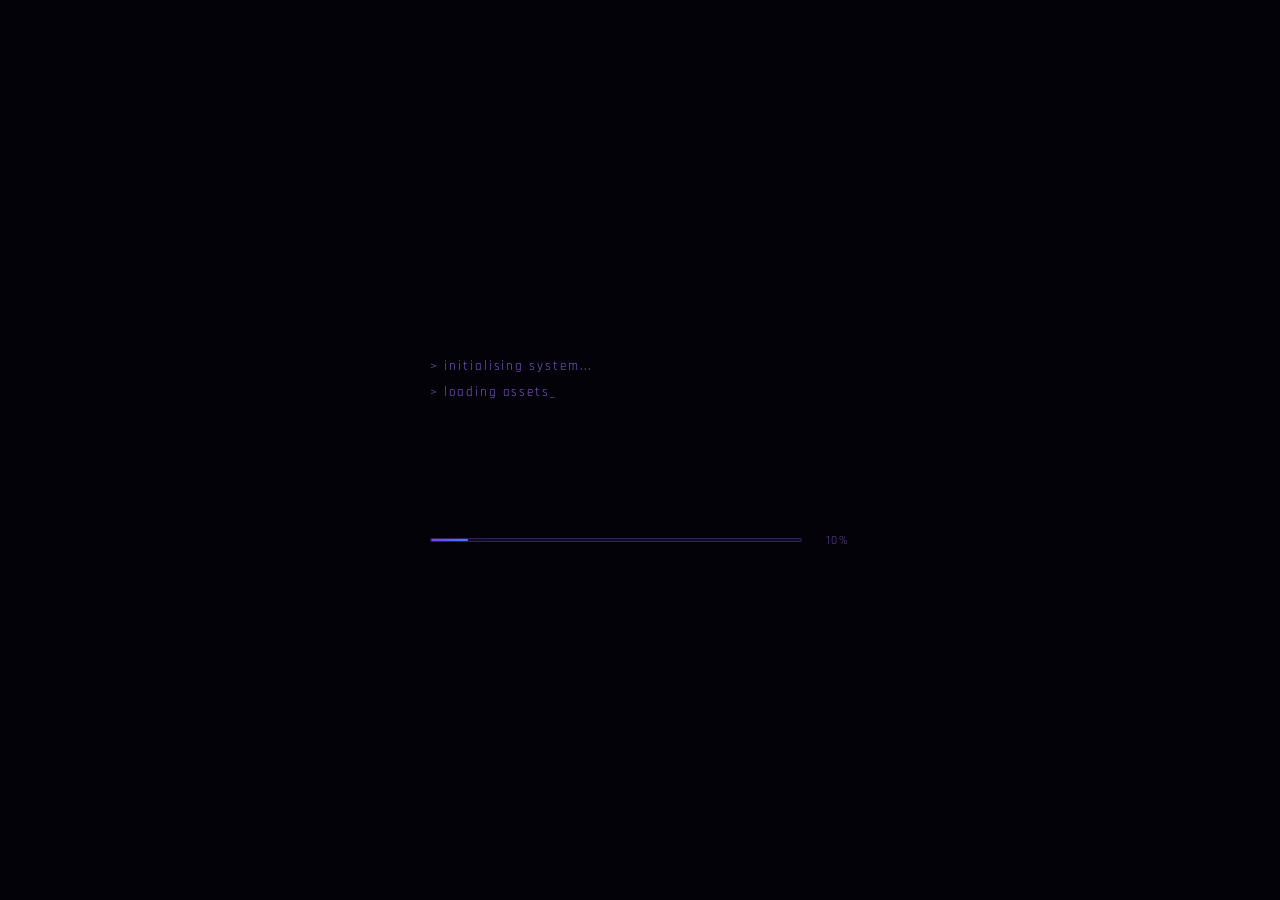
<file: index.html>
<!DOCTYPE html>
<html lang="en">
<head>
  <meta charset="UTF-8" />
  <meta name="viewport" content="width=device-width, initial-scale=1.0" />
  <title>reskyline</title>
  <link href="https://fonts.googleapis.com/css2?family=Rajdhani:wght@300;400;600&family=Outfit:wght@200;400;500&display=swap" rel="stylesheet" />
  <link rel="stylesheet" href="https://cdnjs.cloudflare.com/ajax/libs/font-awesome/6.5.0/css/all.min.css" />
  <link rel="stylesheet" href="style.css" />
</head>
<body>

<!-- BOOT SEQUENCE -->
<div id="boot">
  <div id="boot-inner">
    <div id="boot-text"></div>
    <div class="progress-wrap">
      <div class="progress-bar-track">
        <div class="progress-bar-fill" id="progress-fill"></div>
      </div>
      <div class="progress-label" id="progress-label">0%</div>
    </div>
  </div>
</div>

<canvas id="ascii-canvas"></canvas>
<canvas id="rain-canvas"></canvas>
<canvas id="trail-canvas"></canvas>
<div class="blob blob-1"></div>
<div class="blob blob-2"></div>

<!-- TOAST -->
<div class="toast" id="toast">
  <i class="fas fa-check toast-icon"></i>
  <span class="toast-msg"><span>reskylines</span> copied to clipboard</span>
</div>

<div class="scene">
  <div class="panel-wrap" id="panel-wrap">
    <canvas id="beam-canvas"></canvas>

    <div class="card-flipper" id="card-flipper">

      <!-- FRONT -->
      <div class="card-face card-front" id="panel">
        <div class="corner corner-tl"></div>
        <div class="corner corner-tr"></div>
        <div class="corner corner-bl"></div>
        <div class="corner corner-br"></div>

        <div class="clock" id="clock">local time: 00:00:00</div>
        <img class="avatar" src="icon.jpg" alt="reskyline" />
        <h1><span id="title-text"></span><span class="cursor" id="title-cursor"></span></h1>
        <p class="subtitle">programmer</p>
        <div class="divider"></div>

        <div class="typewriter-wrap">
          <span id="typewriter-text"></span><span class="cursor"></span>
        </div>

        <div class="social-icons">
          <a href="#" class="glass-icon" id="discord-btn" title="Copy Discord username">
            <i class="fab fa-discord"></i>
          </a>
          <a href="https://github.com/4ut" target="_blank" class="glass-icon">
            <i class="fab fa-github"></i>
          </a>
        </div>

        <div class="front-btns">
          <button class="flip-btn" id="about-btn">
            <i class="fas fa-user"></i> about
          </button>
          <button class="flip-btn" id="projects-btn">
            <i class="fas fa-code"></i> projects
          </button>
        </div>
      </div>

      <!-- BACK -->
      <div class="card-face card-back">
        <div class="corner corner-tl"></div>
        <div class="corner corner-tr"></div>
        <div class="corner corner-bl"></div>
        <div class="corner corner-br"></div>

        <button class="back-btn" id="back-btn">
          <i class="fas fa-arrow-left"></i> back
        </button>

        <!-- PROJECTS PANEL -->
        <div id="back-projects">
          <h2 class="back-title">projects</h2>
          <div class="divider" style="margin-bottom:1.2rem;"></div>
          <div class="project-list">
            <a class="project-card" href="https://github.com/4ut" target="_blank">
              <div class="project-name">vast <i class="fas fa-arrow-up-right-from-square" style="font-size:10px;opacity:0.6;"></i></div>
              <div class="project-desc">WIP</div>
              <div class="project-tags">
                <span class="project-tag">Python</span>
              </div>
            </a>
          </div>
        </div>

        <!-- ABOUT PANEL -->
        <div id="back-about" class="hidden">
          <h2 class="back-title">about</h2>
          <div class="divider" style="margin-bottom:1.2rem;"></div>
          <p class="about-bio">hi i like to code!</p>
        </div>

      </div>

    </div>
  </div>
</div>

<script src="script.js"></script>
</body>
</html>
</file>
<file: style.css>
*, *::before, *::after { box-sizing: border-box; margin: 0; padding: 0; }

:root {
  --purple-border: rgba(180, 140, 255, 0.35);
  --purple-accent: rgba(160, 110, 255, 0.7);
  --glass-bg: rgba(80, 40, 140, 0.15);
  --text-primary: #f0eaff;
  --text-secondary: rgba(220, 200, 255, 0.7);
  --text-dim: rgba(180, 160, 220, 0.5);
}

body {
  min-height: 100vh;
  background: #050310;
  font-family: 'Outfit', sans-serif;
  color: var(--text-primary);
  display: flex;
  align-items: center;
  justify-content: center;
  overflow: hidden;
  cursor: none;
}

#boot {
  position: fixed; inset: 0; z-index: 200;
  background: #020208;
  display: flex; align-items: center; justify-content: center;
  transition: opacity 0.6s ease;
}
#boot.hidden { opacity: 0; pointer-events: none; }
#boot-inner { max-width: 420px; width: 90%; }
#boot-text {
  font-family: 'Rajdhani', sans-serif; font-size: 13px; letter-spacing: 0.15em;
  color: rgba(160, 110, 255, 0.8); line-height: 2; white-space: pre;
  margin-bottom: 1.5rem; min-height: 12em;
}
.progress-wrap { display: flex; align-items: center; gap: 12px; }
.progress-bar-track {
  flex: 1; height: 4px; background: rgba(120,60,255,0.15);
  border-radius: 100px; border: 1px solid rgba(160,120,255,0.2); overflow: hidden;
}
.progress-bar-fill {
  height: 100%; width: 0%; border-radius: 100px;
  background: linear-gradient(90deg, #7c3aff, #3b82f6);
  box-shadow: 0 0 8px rgba(120,60,255,0.6);
  transition: width 0.15s ease;
}
.progress-label {
  font-family: 'Rajdhani', sans-serif; font-size: 12px; letter-spacing: 0.15em;
  color: rgba(160,110,255,0.6); min-width: 36px; text-align: right;
}

#ascii-canvas { position: fixed; inset: 0; z-index: 0; pointer-events: none; }
#rain-canvas { position: fixed; inset: 0; z-index: 0; pointer-events: none; opacity: 0.5; }
#trail-canvas { position: fixed; inset: 0; z-index: 50; pointer-events: none; }

.blob { position: fixed; border-radius: 50%; filter: blur(80px); pointer-events: none; z-index: 0; }
.blob-1 { width: 500px; height: 500px; background: rgba(100,40,220,0.2); top:-120px; left:-100px; }
.blob-2 { width: 400px; height: 400px; background: rgba(60,20,160,0.15); bottom:-80px; right:-80px; }

.scene { perspective: 1200px; z-index: 1; position: relative; padding: 2rem; }
.panel-wrap { position: relative; display: inline-block; transform-style: preserve-3d; }
#beam-canvas { position: absolute; inset: -2px; border-radius: 22px; pointer-events: none; z-index: 10; transition: opacity 0.2s ease; }

.card-flipper { width: min(560px, 90vw); position: relative; transform-style: preserve-3d; transition: transform 0.8s cubic-bezier(0.4, 0, 0.2, 1); }
.card-flipper.flipped { transform: rotateY(180deg); }

.card-face {
  width: 100%; background: var(--glass-bg); border: none;
  outline: 4px solid rgba(80,120,255,0.2); outline-offset: 7px;
  border-radius: 20px; padding: 2rem 3.5rem 2.5rem; position: relative;
  backdrop-filter: blur(24px) saturate(1.5); -webkit-backdrop-filter: blur(24px) saturate(1.5);
  box-shadow: 0 8px 60px rgba(80,30,200,0.3), 0 2px 20px rgba(140,80,255,0.2), 0 0 20px rgba(100,80,255,0.3), 0 0 40px rgba(80,120,255,0.15);
  backface-visibility: hidden; -webkit-backface-visibility: hidden;
  display: flex; flex-direction: column; align-items: center; text-align: center;
}
.card-front { opacity: 0; }
.card-back { position: absolute; inset: 0; transform: rotateY(180deg); overflow-y: auto; }

.card-front::before, .card-back::before {
  content: ''; position: absolute; top: 0; left: 5%; right: 5%; height: 1px;
  background: linear-gradient(90deg, transparent, rgba(220,180,255,0.9) 50%, transparent);
  animation: scanPulse 3s ease-in-out infinite;
}
@keyframes scanPulse { 0%,100% { opacity: 0.5; } 50% { opacity: 1; } }

.corner { position: absolute; width: 14px; height: 14px; border-color: var(--purple-accent); border-style: solid; z-index: 11; }
.corner-tl { top:12px; left:12px; border-width:2px 0 0 2px; border-radius:3px 0 0 0; }
.corner-tr { top:12px; right:12px; border-width:2px 2px 0 0; border-radius:0 3px 0 0; }
.corner-bl { bottom:12px; left:12px; border-width:0 0 2px 2px; border-radius:0 0 0 3px; }
.corner-br { bottom:12px; right:12px; border-width:0 2px 2px 0; border-radius:0 0 3px 0; }

.clock { font-family:'Rajdhani',sans-serif; font-size:15px; letter-spacing:0.2em; color:rgba(180,140,255,0.7); margin-bottom:1.4rem; width:100%; text-align:center; text-transform:lowercase; }
.avatar { width:90px; height:90px; border-radius:50%; border:1px solid var(--purple-border); margin-bottom:1.5rem; box-shadow:0 0 24px rgba(120,60,255,0.4); object-fit:cover; object-position:center 30%; }

h1 { font-family:'Outfit',sans-serif; font-size:clamp(2rem,5vw,2.8rem); font-weight:600; letter-spacing:0.04em; line-height:1.1; margin-bottom:0.4rem; min-height:1.2em; position:relative; }
h1.glitch { animation: glitch 0.3s linear; }
@keyframes glitch {
  0%   { transform: translate(0); }
  10%  { transform: translate(-3px, 1px); clip-path: inset(20% 0 50% 0); }
  20%  { transform: translate(3px, -1px); clip-path: inset(60% 0 10% 0); }
  30%  { transform: translate(-2px, 2px); filter: hue-rotate(90deg); }
  40%  { transform: translate(2px, -2px); clip-path: inset(40% 0 30% 0); }
  50%  { transform: translate(-1px, 1px); filter: hue-rotate(180deg); }
  60%  { transform: translate(1px, -1px); }
  70%  { transform: translate(-3px, 2px); clip-path: inset(10% 0 70% 0); }
  80%  { transform: translate(2px, 1px); filter: none; }
  90%  { transform: translate(-1px, -1px); }
  100% { transform: translate(0); clip-path: none; filter: none; }
}

.subtitle { font-family:'Outfit',sans-serif; font-size:13px; letter-spacing:0.1em; color:var(--purple-accent); margin-bottom:1.8rem; }
.divider { width:100%; height:1px; background:linear-gradient(90deg, transparent, var(--purple-border), transparent); margin-bottom:1.8rem; }
.typewriter-wrap { font-size:15px; line-height:1.75; color:var(--text-secondary); margin-bottom:1.5rem; min-height:1.75em; display:flex; align-items:center; justify-content:center; }
#typewriter-text { display:inline; }
.cursor { display:inline-block; width:2px; height:1em; background:var(--purple-accent); margin-left:2px; vertical-align:middle; animation:cursorBlink 0.8s step-end infinite; }
@keyframes cursorBlink { 0%,100% { opacity:1; } 50% { opacity:0; } }

.social-icons { display:flex; gap:16px; justify-content:center; margin-bottom:1.4rem; }
.glass-icon { width:52px; height:52px; border-radius:14px; display:flex; align-items:center; justify-content:center; font-size:22px; color:rgba(200,170,255,0.9); text-decoration:none; background:rgba(100,60,180,0.2); border:1px solid rgba(160,120,255,0.3); backdrop-filter:blur(10px); -webkit-backdrop-filter:blur(10px); box-shadow:0 0 12px rgba(120,60,255,0.2), inset 0 1px 0 rgba(255,255,255,0.08); transition:all 0.25s ease; position:relative; overflow:hidden; }
.glass-icon::before { content:''; position:absolute; top:0; left:0; right:0; height:50%; background:linear-gradient(180deg, rgba(255,255,255,0.08), transparent); border-radius:14px 14px 0 0; pointer-events:none; }
.glass-icon:hover { background:rgba(130,70,220,0.35); border-color:rgba(180,130,255,0.6); color:#fff; transform:translateY(-3px); box-shadow:0 0 24px rgba(140,70,255,0.45), inset 0 1px 0 rgba(255,255,255,0.12); }

/* ── FRONT BUTTONS ───────────────────────────────────────────────── */
.front-btns {
  display: flex;
  gap: 10px;
  justify-content: center;
  width: 100%;
}
.flip-btn {
  font-family: 'Rajdhani', sans-serif;
  font-size: 12px;
  letter-spacing: 0.2em;
  text-transform: uppercase;
  padding: 8px 20px;
  border-radius: 8px;
  background: rgba(100,60,180,0.2);
  border: 1px solid rgba(160,120,255,0.3);
  color: rgba(200,170,255,0.8);
  cursor: pointer;
  transition: all 0.25s;
  flex: 1;
  max-width: 160px;
}
.flip-btn:hover {
  background: rgba(130,70,220,0.35);
  border-color: rgba(180,130,255,0.6);
  color: #fff;
  box-shadow: 0 0 16px rgba(140,70,255,0.3);
}
.flip-btn.active {
  background: rgba(130,70,220,0.35);
  border-color: rgba(180,130,255,0.6);
  color: #fff;
  box-shadow: 0 0 16px rgba(140,70,255,0.3);
}

/* ── BACK PANEL SHARED ───────────────────────────────────────────── */
.back-btn { font-family:'Rajdhani',sans-serif; font-size:12px; letter-spacing:0.2em; text-transform:uppercase; padding:6px 14px; border-radius:8px; background:transparent; border:1px solid rgba(160,120,255,0.3); color:rgba(200,170,255,0.7); cursor:pointer; transition:all 0.25s; align-self:flex-start; margin-bottom:1.2rem; }
.back-btn:hover { color:#fff; border-color:var(--purple-accent); }
.back-title { font-family:'Outfit',sans-serif; font-size:1.4rem; font-weight:600; letter-spacing:0.04em; margin-bottom:1rem; width:100%; text-align:center; }

.hidden { display: none !important; }

/* ── PROJECTS ────────────────────────────────────────────────────── */
#back-projects, #back-about { width: 100%; }
.project-list { width:100%; display:flex; flex-direction:column; gap:12px; }
.project-card { background:rgba(100,60,180,0.15); border:1px solid rgba(160,120,255,0.2); border-radius:12px; padding:1rem 1.2rem; text-align:left; transition:border-color 0.2s, background 0.2s, transform 0.2s; text-decoration:none; color:inherit; display:block; cursor:pointer; }
.project-card:hover { background:rgba(120,70,200,0.25); border-color:rgba(180,130,255,0.5); transform:translateY(-2px); }
.project-name { font-family:'Rajdhani',sans-serif; font-size:15px; font-weight:600; letter-spacing:0.08em; color:var(--text-primary); margin-bottom:4px; }
.project-desc { font-size:13px; color:var(--text-secondary); margin-bottom:8px; line-height:1.5; }
.project-tags { display:flex; gap:6px; flex-wrap:wrap; }
.project-tag { font-family:'Rajdhani',sans-serif; font-size:11px; letter-spacing:0.1em; text-transform:uppercase; padding:3px 10px; border-radius:100px; background:rgba(120,60,220,0.2); border:1px solid rgba(160,120,255,0.25); color:rgba(200,170,255,0.8); }

/* ── ABOUT ───────────────────────────────────────────────────────── */
.about-body { width: 100%; display: flex; flex-direction: column; gap: 16px; text-align: left; }
.about-block { display: flex; flex-direction: column; gap: 6px; }
.about-label {
  font-family: 'Rajdhani', sans-serif;
  font-size: 11px;
  letter-spacing: 0.2em;
  text-transform: uppercase;
  color: var(--text-dim);
  display: flex;
  align-items: center;
  gap: 6px;
}
.about-label i { color: var(--purple-accent); font-size: 10px; }
.about-value {
  font-family: 'Outfit', sans-serif;
  font-size: 14px;
  color: var(--text-secondary);
  padding-left: 2px;
}
.about-bio {
  line-height: 1.7;
  color: rgba(200, 180, 255, 0.65);
  font-style: italic;
}
.about-tags { display: flex; gap: 6px; flex-wrap: wrap; }

/* ── TOAST ───────────────────────────────────────────────────────── */
.toast {
  position: fixed; bottom: 2rem; left: 50%;
  transform: translateX(-50%) translateY(20px);
  z-index: 300; opacity: 0; pointer-events: none;
  transition: opacity 0.25s ease, transform 0.25s ease;
  display: flex; align-items: center; gap: 10px;
  padding: 10px 18px; border-radius: 12px;
  background: rgba(80, 40, 140, 0.55);
  border: 1px solid rgba(160, 120, 255, 0.35);
  backdrop-filter: blur(16px); -webkit-backdrop-filter: blur(16px);
  box-shadow: 0 0 24px rgba(120, 60, 255, 0.25), inset 0 1px 0 rgba(255,255,255,0.07);
  white-space: nowrap;
}
.toast.show { opacity: 1; transform: translateX(-50%) translateY(0); }
.toast-icon { font-size: 13px; color: rgba(180, 140, 255, 0.9); }
.toast-msg { font-family: 'Rajdhani', sans-serif; font-size: 13px; letter-spacing: 0.12em; color: rgba(220, 200, 255, 0.9); }
.toast-msg span { color: #fff; font-weight: 600; }
</file>
